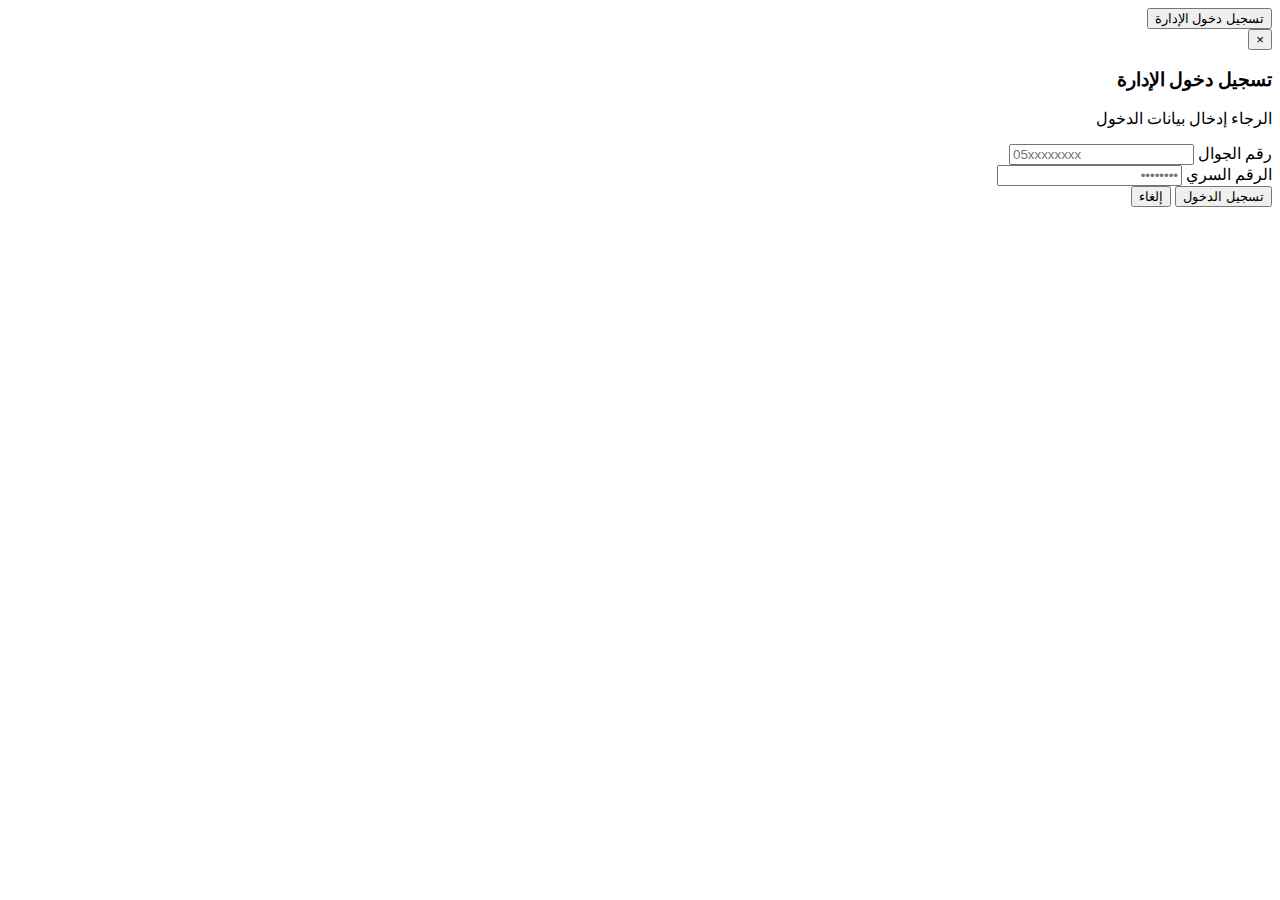
<file: admin_login.html>
<!doctype html>
<html lang="ar" dir="rtl">
<head>
<meta charset="utf-8">
<meta name="viewport" content="width=device-width, initial-scale=1">
<title>تسجيل دخول الإدارة</title>

<body>

<!-- زر تسجيل دخول الإدارة -->
<button class="login" id="loginBtn">تسجيل دخول الإدارة</button>

<!-- =========================
     مودل تسجيل الدخول
========================= -->
<div class="modal" id="loginModal">

  <div class="modalBox">
    <button class="closeBtn" id="closeModal">×</button>

    <h3>تسجيل دخول الإدارة</h3>
    <p>الرجاء إدخال بيانات الدخول</p>

    <form id="loginForm">
      <div class="field">
        <label>رقم الجوال</label>
        <input type="tel" name="phone" placeholder="05xxxxxxxx" required>
      </div>

      <div class="field">
        <label>الرقم السري</label>
        <input type="password" name="password" placeholder="••••••••" required>
      </div>

      <div class="modalActions">
        <button type="submit" class="btnLogin">تسجيل الدخول</button>
        <button type="button" class="btnCancel" id="cancelBtn">إلغاء</button>
      </div>
    </form>
  </div>

</div>

<script>
/* =========================
   التحكم بالمودل
========================= */
const loginBtn   = document.getElementById('loginBtn');
const loginModal = document.getElementById('loginModal');
const closeBtn   = document.getElementById('closeModal');
const cancelBtn  = document.getElementById('cancelBtn');

loginBtn.onclick = () => loginModal.classList.add('active');
closeBtn.onclick = cancelBtn.onclick = () => loginModal.classList.remove('active');

// إغلاق عند الضغط خارج المودل
loginModal.addEventListener('click', e=>{
  if(e.target === loginModal){
    loginModal.classList.remove('active');
  }
});

/* =========================
   إرسال النموذج (تجريبي)
========================= */
document.getElementById('loginForm').addEventListener('submit', e=>{
  e.preventDefault();

  const phone = e.target.phone.value;
  const pass  = e.target.password.value;

  console.log("رقم الجوال:", phone);
  console.log("كلمة المرور:", pass);

  // هنا لاحقًا:
  // fetch('login.php', {...})

  alert('تم إرسال البيانات (تجريبي)');
});
</script>

</body>
</html>
</file>
